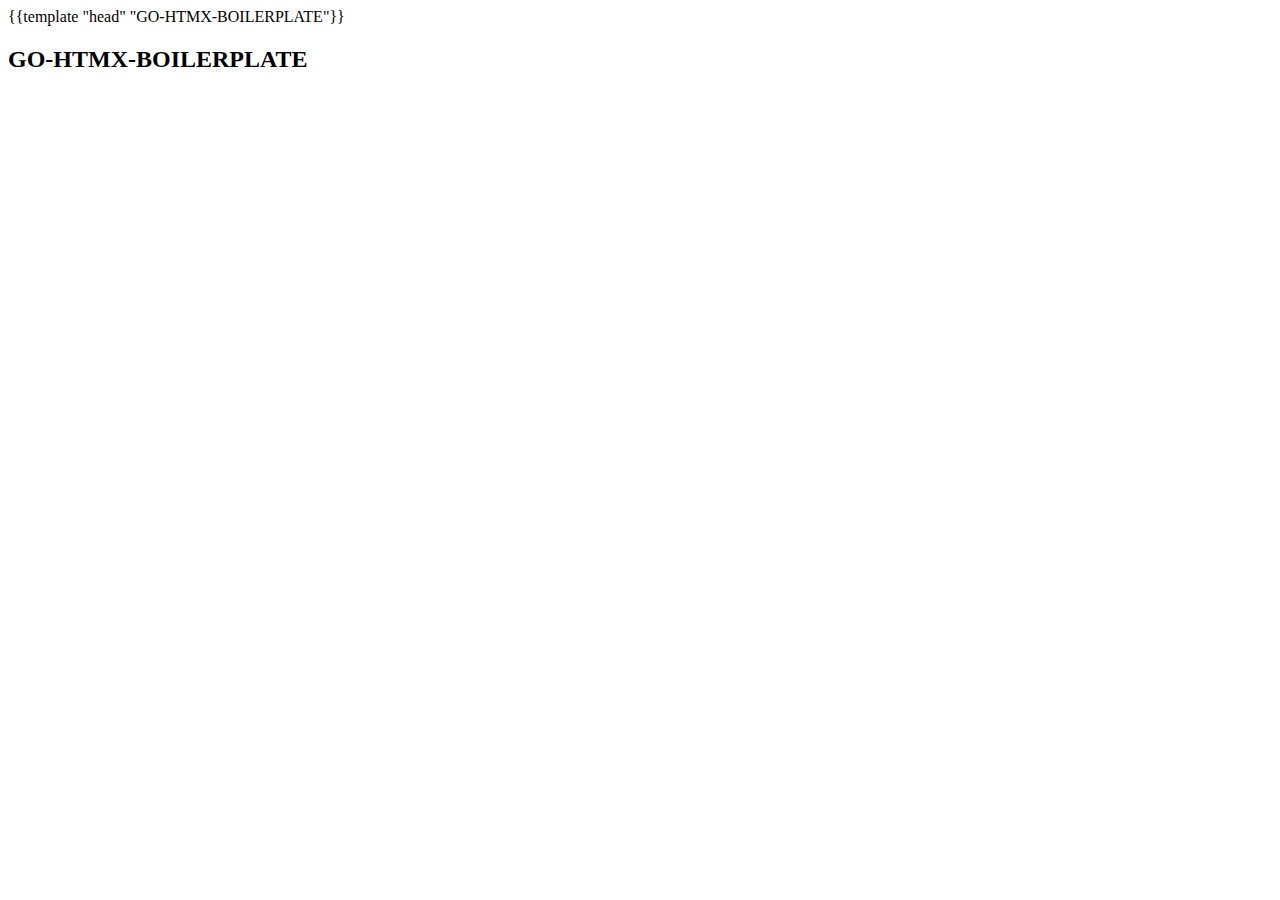
<file: templates/index.html>
<!DOCTYPE html>
<html lang="en">

{{template "head" "GO-HTMX-BOILERPLATE"}}

<body class="h-full bg-white w-svh font-neue">

  <h2 class="px-2 pt-1 text-2xl font-bold tracking-tight font-neue">GO-HTMX-BOILERPLATE</h2>
  <main class="flex flex-col px-3 mx-auto">

  </main>
</body>

</html>
</file>
